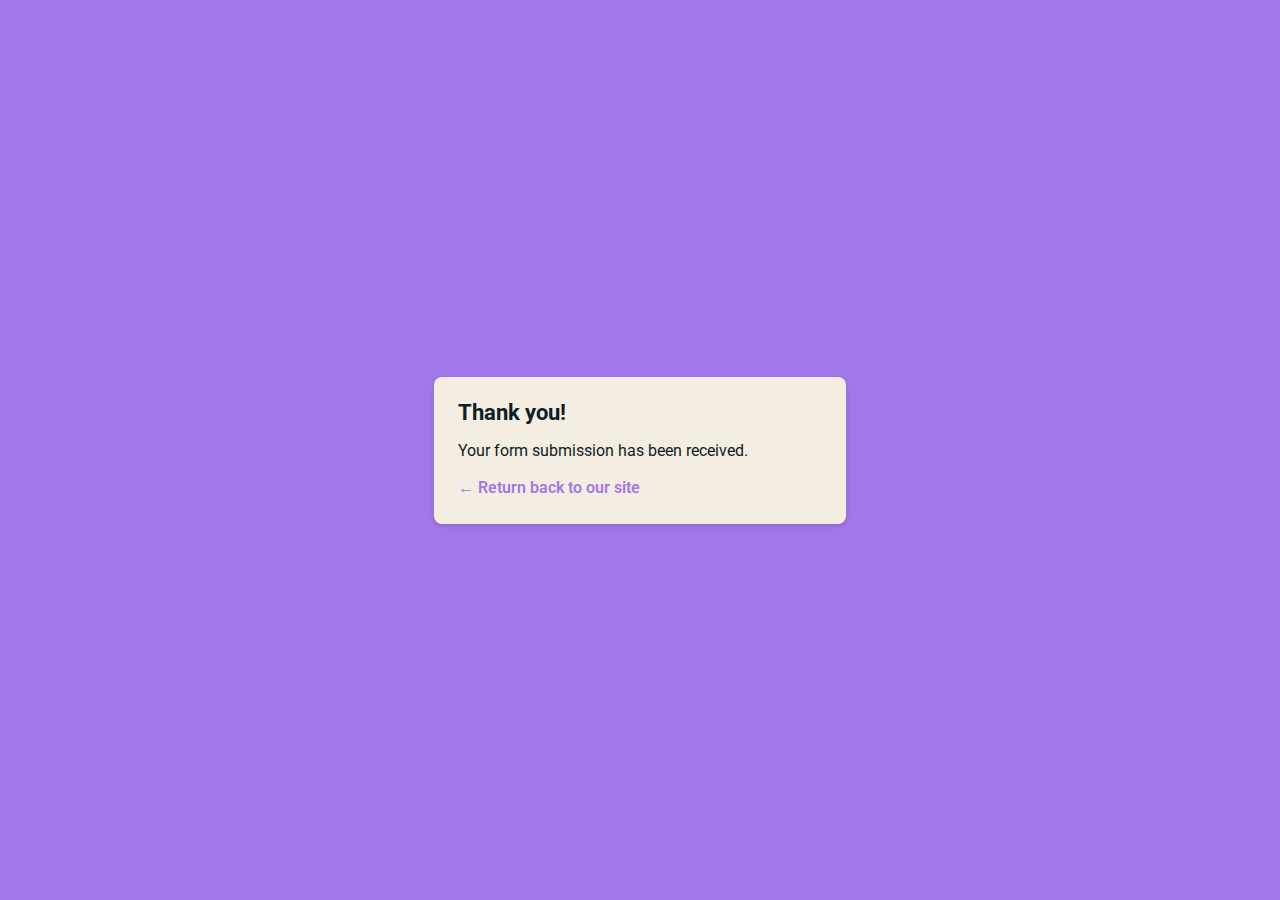
<file: thankyou.html>
<html><head>
    <meta charset="utf-8">
    <meta name="viewport" content="width=device-width, initial-scale=1.0, maximum-scale=1.0, user-scalable=no">

    <title>Thank you!</title>
    <link href="https://fonts.googleapis.com/css?family=Roboto:400,700&amp;subset=latin,latin-ext" rel="stylesheet" type="text/css">
    <style>
    body {
      font-family: -apple-system, BlinkMacSystemFont, "Segoe UI", Roboto, Helvetica, Arial, sans-serif, "Apple Color Emoji", "Segoe UI Emoji", "Segoe UI Symbol";
      background: #A277EA;
      color: #F4EEE2;
      overflow: hidden;
      margin: 0;
      padding: 0;
    }

    h1 {
      margin: 0;
      font-size: 22px;
      line-height: 24px;
    }

    .main {
      position: relative;
      display: flex;
      flex-direction: column;
      align-items: center;
      justify-content: center;
      height: 100vh;
      width: 100vw;
    }

    .card {
      position: relative;
      display: flex;
      flex-direction: column;
      width: 75%;
      max-width: 364px;
      padding: 24px;
      background: #F4EEE2;
      color: rgb(14, 30, 37);
      border-radius: 8px;
      box-shadow: 0 2px 4px 0 rgba(14, 30, 37, .16);
    }

    a {
      margin: 0;
      text-decoration: none;
      font-weight: 600;
      line-height: 24px;
      color: #A277EA;
    }

    a svg {
      position: relative;
      top: 2px;
    }

    a:hover,
    a:focus {
      text-decoration: underline;
      text-decoration-color: #000;
    }

    a:hover svg path{
      fill: #A277EA;
    }

    p:last-of-type {
      margin: 0;
    }
    </style>
  </head>
  <body>

    <div class="main">
      <div class="card" data-aos="zoom-in" data-aos-duration="1000">
        <div class="header" data-aos="zoom-in" data-aos-duration="1000">
          <h1 data-aos="zoom-in" data-aos-duration="1000">Thank you!</h1>
        </div>
        <div class="body">

          <p data-aos="zoom-in" data-aos-duration="1000">Your form submission has been received.</p>

          <p>
            <a id="back-link" href="https://purplebeautynails.netlify.app/index.html" data-aos="zoom-in" data-aos-duration="1000">← Return back to our site</a>
          </p>
        </div>
      </div>
    </div>
    <script>
      (function() {
        if (document.referrer && document.location.host && document.referrer.match(new RegExp("^https?://" + document.location.host))) {
          document.getElementById("back-link").setAttribute("href", document.referrer);
        }
      })();
    </script>
  


</body></html>
</file>
